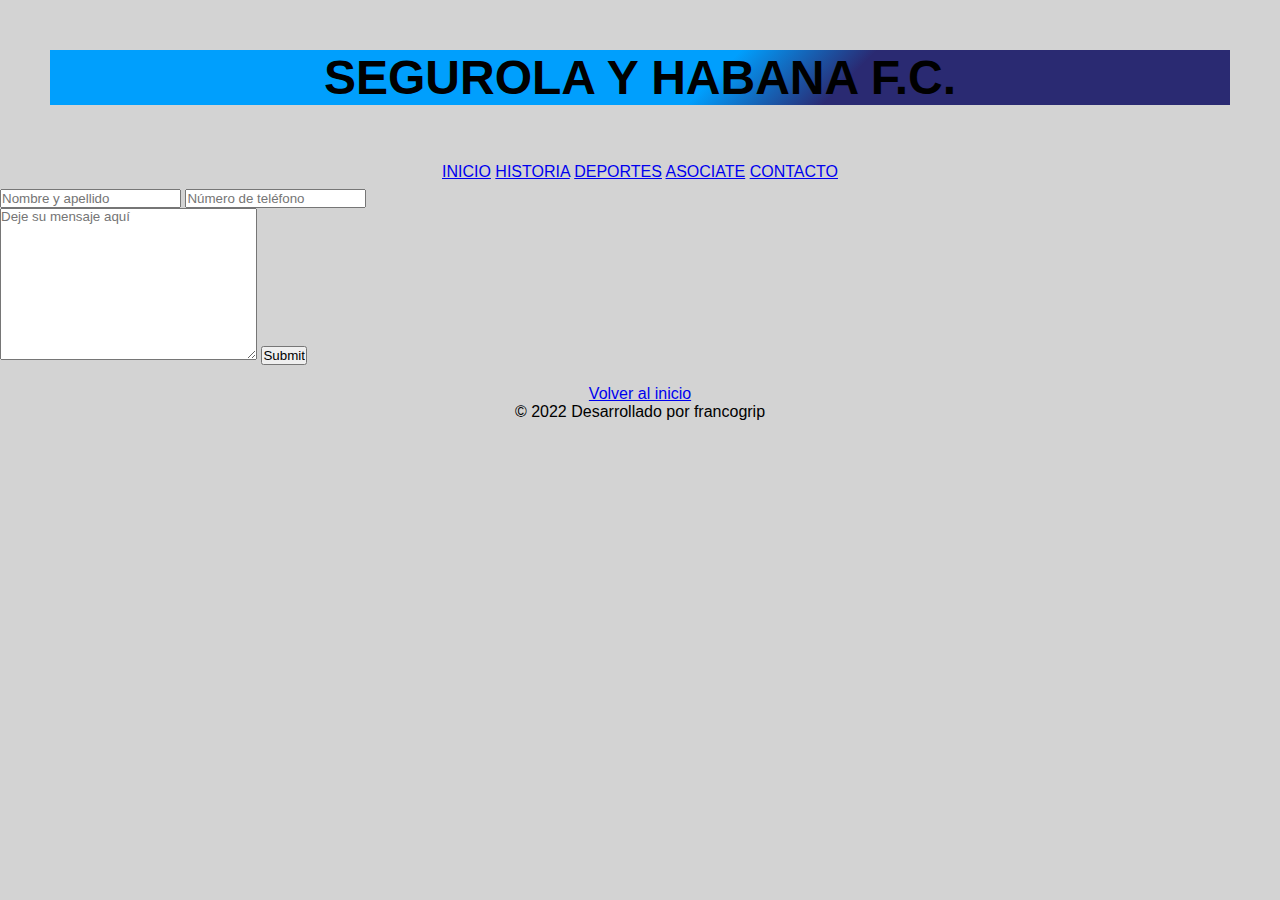
<file: antepro - franco grippo/paginas/contacto.html>
<!DOCTYPE html>
<html>
    <head>
        <title>GRIPPO FRANCO - Multimedia y Primeros pasos en HTML</title>
        <link rel="shortcut icon" href="/img/favicon.ico" type="image/x-icon">
        <link rel="icon" href="/img/favicon.ico" type="image/x-icon">
        <link rel="stylesheet" href="../css/estilos.css">
    </head>
<body>
    <header id="arriba">       
        <h1>SEGUROLA Y HABANA F.C.</h1>
    </header>
    <nav>
        <ul>
            <il><a class="sinsubrayar" href="../index.html"> INICIO</a> </il>
            <il><a class="sinsubrayar" href="./paginas/historia.html"> HISTORIA</a> </il>
            <il><a class="sinsubrayar" href="./paginas/deportes.html"> DEPORTES</a> </il>
            <il><a class="sinsubrayar" href="./paginas/asociate.html"> ASOCIATE</a> </il>
            <il><a class="sinsubrayar" href="./paginas/contacto.html"> CONTACTO</a> </il>
         
           
        </ul>

    </nav>
    <main>
        <form>
            <input type="text" name="nombre" placeholder="Nombre y apellido">
            <input type="tel" name="telefono" placeholder="Número de teléfono"><br>
            <!-- <input type="textbox" name="mensaje" placeholder="Deje su consulta aquí"> -->
            <textarea name="mensaje" id="mensaje" cols="30" rows="10" placeholder="Deje su mensaje aquí"></textarea>
            <input type="submit" id="submit">
        </form>
        
    </main>
    <footer>
        <a href="/index.html">Volver al inicio</a>
        <p>&copy; 2022 Desarrollado por francogrip</p>
    </footer>
    
</body>
</html>
</file>
<file: antepro - franco grippo/css/estilos.css>
*{
   margin: 0;
   padding: 0;
   font-family: sans-serif;
   box-sizing: border-box;   
}

body{
   width: 100%;
   height: 100vh;
}

span{
   background-color: white;
   margin: 5px;
   padding: 10px;   
}

span:hover{
   border-left: solid 10px blue;
}

header{
   background-image:url("https://media.infocielo.com/p/89089910b42b0ecd94096d2b76f7efdb/adjuntos/299/imagenes/001/406/0001406156/brahian-aleman-gol-gimnasiajpg.jpg") ;
   background-repeat: no-repeat;
   background-size: cover;
   background-position: center center;
   padding: 50px;
   text-align: center;   
   
}


footer{
   padding: 20px;
   text-align: center;
   background-color: #d3d3d3;
   color: black; 
   text-align: center;
}
figure{
   padding: 10px;
}
 img{
   border-radius: 50%;
   box-shadow: 2px 2px 5px rgb(70, 69, 69);
   width: 100%;
}
figcaption{
   text-align: right;
   font-size: 0.65rem;
}
blockquote{
   margin: 20px;
   font-size: 1.5rem;
   font-family: serif;
   text-align: justify;
}

.border{
   border: solid 1px white;
   background-color: #d3d3d3;
   
}

.videoIframe{
   position: relative;
   top: 0%;
   left: 0%;
   width: 100%;
   height: 0%;
   padding-top: 56.25%;
   margin-left: 10px;
   margin-right: 10px;

}
.galeriaflex{
   display: flex;
   flex-flow: row wrap;
   justify-content: space-evenly;
}

header {
   grid-area: cabeza;
}
footer {
   grid-area: pie;
}
#productos {
   grid-area: productos;     
}
#servicios {
   grid-area: servicios;     
}
nav {
   grid-area: menu;
}
aside {
   grid-area: brazo;
}


@media (max-width: 480){
   h1{
      font-size: 2rem; 
      color: whitesmoke;
      background-color: #2a2a72;
      background-image: linear-gradient(315deg, #2a2a72 33%, #009ffd 44%);
   }
   
article{
   background-color: rgb(199, 43, 43);
   border-radius: 4px;
   margin: 5px;
   text-align: center;
}

h3{
   margin: 7px;
   text-transform: uppercase;   
}

article img{
   box-shadow: 2px 2px 2px #f3f3f3;
}

article p{
   text-align: justify;
   margin: 10px;   

}
#grilla-areas{
   display: grid;
   grid-template-areas: 
   "menu"
   "cabeza"
   "productos"
   "brazo"
   "servicios"
   "pie"
  ;
  grid-template-columns: 100%;
  grid-template-rows: 1fr 2fr 3fr 1fr 2fr 1fr;
  grid-column-gap: 0px;
  grid-row-gap: 0px;
}  

.menuFlex{
   display: flex;
   flex-flow: column nowrap;
   background-color: black;
}

.flexProductos{
   display: flex;
   flex-flow: column nowrap;
}
}

@media (min-width: 481px) and (max-width:1023px){
   body{
      background-color: rgb(145, 143, 141);
   }

   header{
      height: 25vh;
      background-color: aqua;
      
   }

h1{
   font-size: 3rem; 
   color: whitesmoke;
   background-color: #2a2a72;
   background-image: linear-gradient(315deg, #2a2a72 33%, #009ffd 44%);
}
span{
   padding: 10px 40px;   
}
article{
   background-color: wheat;
   border-radius: 4px;
   margin: 5px;
   text-align: center;

}

h3{
   margin: 7px;
   text-transform: uppercase;
      
}

article img{
   box-shadow: 2px 2px 2px #f3f3f3;
}

article p{
   text-align: justify;
   margin: 10px;   

}

h2{
   margin: 4px;
   text-transform: uppercase;   
   color: black;
}
aside, ol, ul, li {
   margin: 4px;
   padding: 4px;
   text-align: center;
   color: black;
   
}

   #grilla-areas{
      display: grid;
      grid-template-areas: 
      "cabeza cabeza"
      "menu menu"
      "productos brazo"
      "servicios brazo"
      "pie pie"
     ;
     grid-template-columns: 50%  50%;
     grid-template-rows: 3fr 1fr 3fr 2fr 1fr ;
     grid-column-gap: 5px;
     grid-row-gap: 15px;
   }
   .menuFlex{
      display: flex;
      flex-flow: row nowrap;
      justify-content: space-evenly;
   }
   
   .flexProductos{
      display: flex;
      flex-flow: row wrap;
   }
}

 @media (min-width: 1024px){

   body{
      background-color: #d3d3d3;
   }   


#grilla-areas{
   display: grid;
   grid-template-areas: 
   "menu cabeza cabeza"
   "menu productos brazo"
   "menu servicios brazo"
   "menu pie pie"
  ;
  grid-template-columns: 15% auto 20%;
  grid-template-rows: 2fr 3fr 2fr 1fr ;
  grid-column-gap: 10px;
  grid-row-gap: 15px;
}

h1{
   font-size: 3rem; 
   
   background-color: #2a2a72;
   background-image: linear-gradient(315deg, #2a2a72 33%, #009ffd 44%);
}

article{
   background-color: wheat;
   border-radius: 4px;
   margin: 5px;
   text-align: center;

}

h2{
   margin: 4px;
   text-transform: uppercase;   
   color: black;
}
aside, ol, ul, li {
   margin: 4px;
   padding: 4px;
   text-align: center;
   color: black;
   
}

h3{
   margin: 7px;
   text-transform: uppercase;   
   color: black;
}

article img{
   box-shadow: 2px 2px 2px #f3f3f3;
}

article p{
   text-align: justify;
   margin: 10px;   

}



.menuFlex{
   display: flex;
   flex-flow: column nowrap;
}

.flexProductos{
   display: flex;
   flex-flow: row nowrap;
}

}


.transicion{
   transition: all 2s;
}

.transicion:hover{
  transform: scale(1.5, 1.5);
   background-color: blue;
   background-image: url(https://encrypted-tbn0.gstatic.com/images?q=tbn:ANd9GcT78ub9i1-s8Zl4dB1t1Q7ikYh8Jhmw8kXeaA&usqp=CAU);
   background-size: cover;
   
}

.texto-animado{
   animation-name: texto;
   animation-duration: 4s;
   animation-iteration-count: infinite;
}

@keyframes texto {
   from{
       transform: translateX(1300px);
   }

   to{
       transform: translate(0);
   }
}
</file>
